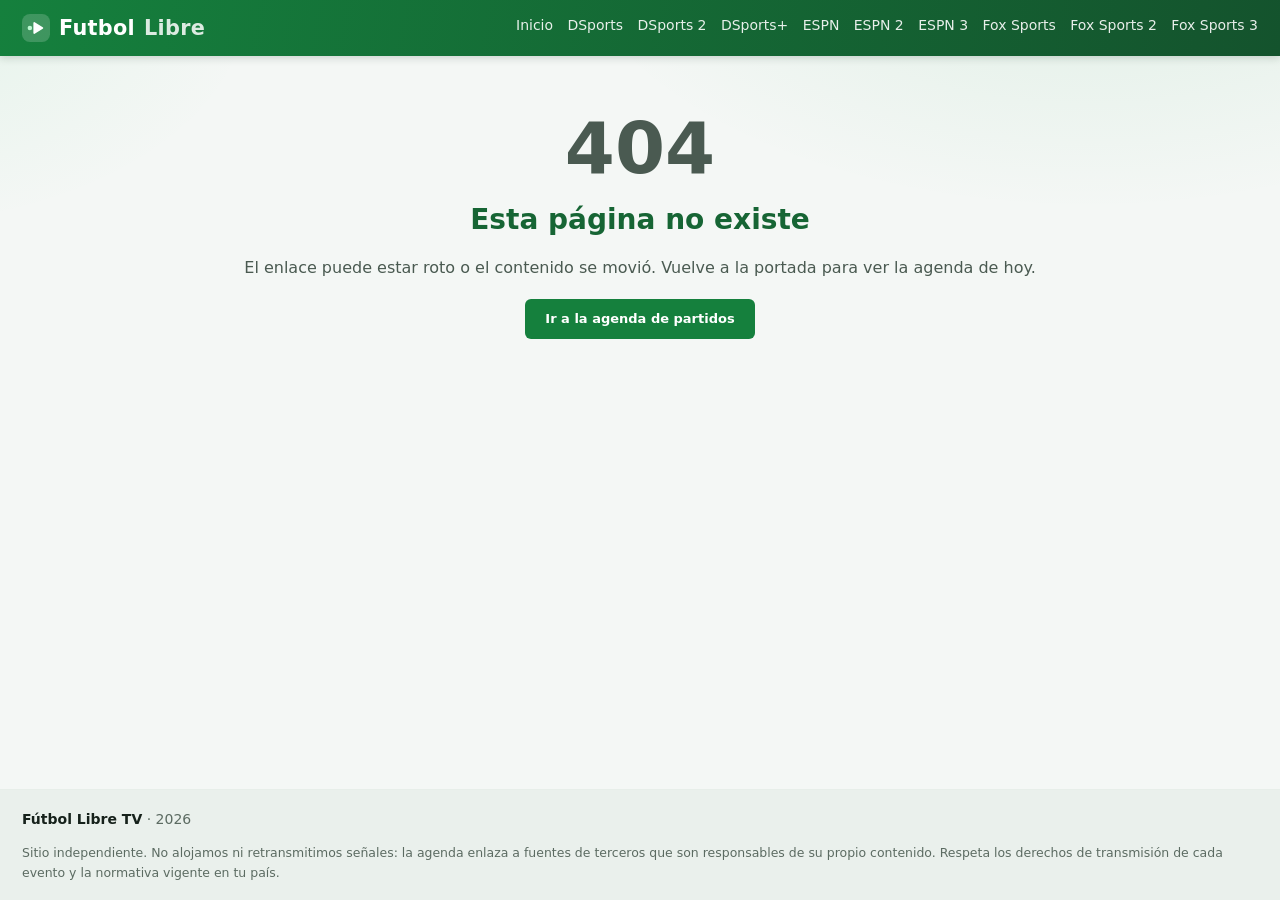
<file: canal.html>
<!DOCTYPE html>
<html lang="es-PE">
<head>
<meta charset="utf-8">
<meta name="viewport" content="width=device-width, initial-scale=1, viewport-fit=cover">
<title>Fútbol Libre TV - Señal en vivo del canal</title>
<meta name="description" content="Canal en vivo de Fútbol Libre TV: Mira la señal en HD desde el celular, la computadora o el Smart TV. Gratis y sin registro.">
<meta name="robots" content="index, follow, max-image-preview:large, max-snippet:-1">
<meta name="theme-color" content="#16a34a" media="(prefers-color-scheme: light)">
<meta name="theme-color" content="#0e1512" media="(prefers-color-scheme: dark)">
<meta name="color-scheme" content="light dark">

<meta name="geo.region" content="PE">
<meta name="geo.plac" content="Lima">
<meta name="geo.country" content="PE">

<link rel="canonical" href="https://futbollibrehd.lat/canal.html?envivo=directv-sports">
<link rel="icon" href="assets/img/favicon.svg" type="image/svg+xml">
<link rel="icon" href="assets/img/favicon-32.png" sizes="32x32" type="image/png">
<link rel="apple-touch-icon" href="assets/img/favicon-180.png">
<link rel="manifest" href="site.webmanifest">

<meta property="og:type" content="website">
<meta property="og:locale" content="es_PE">
<meta property="og:site_name" content="Fútbol Libre TV">
<meta property="og:title" content="Fútbol Libre TV - Señal en vivo del canal">
<meta property="og:description" content="Canal en vivo de Fútbol Libre TV: señal en HD, gratis y sin registro.">
<meta property="og:url" content="https://futbollibrehd.lat/canal.html?envivo=directv-sports">
<meta property="og:image" content="https://futbollibrehd.lat/assets/img/og-image.png">
<meta property="og:image:width" content="1200">
<meta property="og:image:height" content="630">
<meta property="og:image:alt" content="Fútbol Libre TV — fútbol en vivo desde Perú">
<meta name="twitter:card" content="summary_large_image">
<meta name="twitter:title" content="Fútbol Libre TV - Señal en vivo del canal">
<meta name="twitter:description" content="Canal en vivo de Fútbol Libre TV: señal en HD, gratis y sin registro.">
<meta name="twitter:image" content="https://futbollibrehd.lat/assets/img/og-image.png">
<meta name="twitter:image:alt" content="Fútbol Libre TV — fútbol en vivo desde Perú">

<link rel="preconnect" href="https://agenda18.com" crossorigin>
<link rel="preconnect" href="https://img.agenda18.com" crossorigin>

<link rel="stylesheet" href="style.css">
<script src="script.js" defer></script>
</head>

<body class="page-channel">

<a class="skip-link" href="#contenido">Saltar al contenido principal</a>

<header class="site-header">
  <a class="logo" href="/">
    <svg viewBox="0 0 32 32" aria-hidden="true" focusable="false">
      <rect width="32" height="32" rx="9" fill="rgba(255,255,255,.18)"></rect>
      <path d="M13 10.2v11.6a1 1 0 0 0 1.52.85l9.2-5.8a1 1 0 0 0 0-1.7l-9.2-5.8A1 1 0 0 0 13 10.2Z" fill="#fff"></path>
      <circle class="logo-dot" cx="9" cy="16" r="2.6"></circle>
    </svg>
    Futbol<i>Libre</i><span class="visually-hidden"> TV — Inicio</span>
  </a>

  <nav class="navbar" aria-label="Canales y secciones">
    <a href="/">Inicio</a>
    <a href="canal.html?envivo=directv-sports">DSports</a>
    <a href="canal.html?envivo=directv-sports-2">DSports 2</a>
    <a href="canal.html?envivo=directv-sports-plus">DSports+</a>
    <a href="canal.html?envivo=espn-1">ESPN</a>
    <a href="canal.html?envivo=espn-2">ESPN 2</a>
    <a href="canal.html?envivo=espn-3">ESPN 3</a>
    <a href="canal.html?envivo=fox-sports-1">Fox Sports</a>
    <a href="canal.html?envivo=fox-sports-2">Fox Sports 2</a>
    <a href="canal.html?envivo=fox-sports-3">Fox Sports 3</a>
  </nav>

  <button id="menu-toggle" class="menu-toggle" type="button" aria-label="Abrir menú">
    <svg viewBox="0 0 24 24" fill="none" stroke="currentColor" stroke-width="2" aria-hidden="true" focusable="false">
      <path stroke-linecap="round" stroke-linejoin="round" d="M4 6h16M4 12h16M4 18h16"></path>
    </svg>
  </button>
</header>

<div id="menu-modal" class="menu-modal" role="dialog" aria-modal="true" aria-label="Menú de navegación">
  <div class="menu-modal__panel">
    <button id="menu-close" class="menu-modal__close" type="button" aria-label="Cerrar menú">
      <svg viewBox="0 0 24 24" fill="none" stroke="currentColor" stroke-width="2" aria-hidden="true" focusable="false">
        <path stroke-linecap="round" stroke-linejoin="round" d="M6 18L18 6M6 6l12 12"></path>
      </svg>
    </button>
    <nav class="menu-modal__nav" aria-label="Canales y secciones">
      <a href="/" aria-current="page">Inicio</a>
      <a href="canal.html?envivo=directv-sports">DSports</a>
      <a href="canal.html?envivo=directv-sports-2">DSports 2</a>
      <a href="canal.html?envivo=directv-sports-plus">DSports+</a>
      <a href="canal.html?envivo=espn-1">ESPN</a>
      <a href="canal.html?envivo=espn-2">ESPN 2</a>
      <a href="canal.html?envivo=espn-3">ESPN 3</a>
      <a href="canal.html?envivo=fox-sports-1">Fox Sports</a>
      <a href="canal.html?envivo=fox-sports-2">Fox Sports 2</a>
      <a href="canal.html?envivo=fox-sports-3">Fox Sports 3</a>
    </nav>
  </div>
</div>

<main id="contenido">

  <div class="player">
    <div class="player__frame is-loading">
      <iframe id="embedIframe" title="Canal en vivo"
              allow="autoplay; encrypted-media; picture-in-picture; fullscreen"
              scrolling="no"
              referrerpolicy="no-referrer"></iframe>
    </div>
    <div class="player__actions">
      <button id="btnIframe" class="btn" type="button">↻ Recargar canal</button>
      <p class="player-hint">Si la señal se congela, recarga el canal o vuelve a la <a href="/#agenda">agenda</a> para elegir otra.</p>
    </div>
  </div>

  <section class="channel-info">
    <nav class="breadcrumb" aria-label="Migas de pan">
      <a href="/">Inicio</a>
      <span aria-hidden="true">›</span>
      <span id="breadcrumb-current" aria-current="page">Canal en vivo</span>
    </nav>

    <h1 id="channel-title">Canal en vivo</h1>

    <div class="prose" id="channel-body">
      <p>Cargando la información del canal…</p>
      <noscript>
        <p>Activa JavaScript para ver la ficha completa del canal y cargar el reproductor.</p>
      </noscript>
    </div>
  </section>

</main>

<footer class="site-footer">
  <span><strong>Fútbol Libre TV</strong> · <span id="year">2026</span></span>
  <p class="site-footer__legal">
    Sitio independiente. No alojamos ni retransmitimos señales: la agenda enlaza a fuentes de terceros que son responsables de su propio contenido. Respeta los derechos de transmisión de cada evento y la normativa vigente en tu país.
  </p>
</footer>

</body>
</html>
</file>
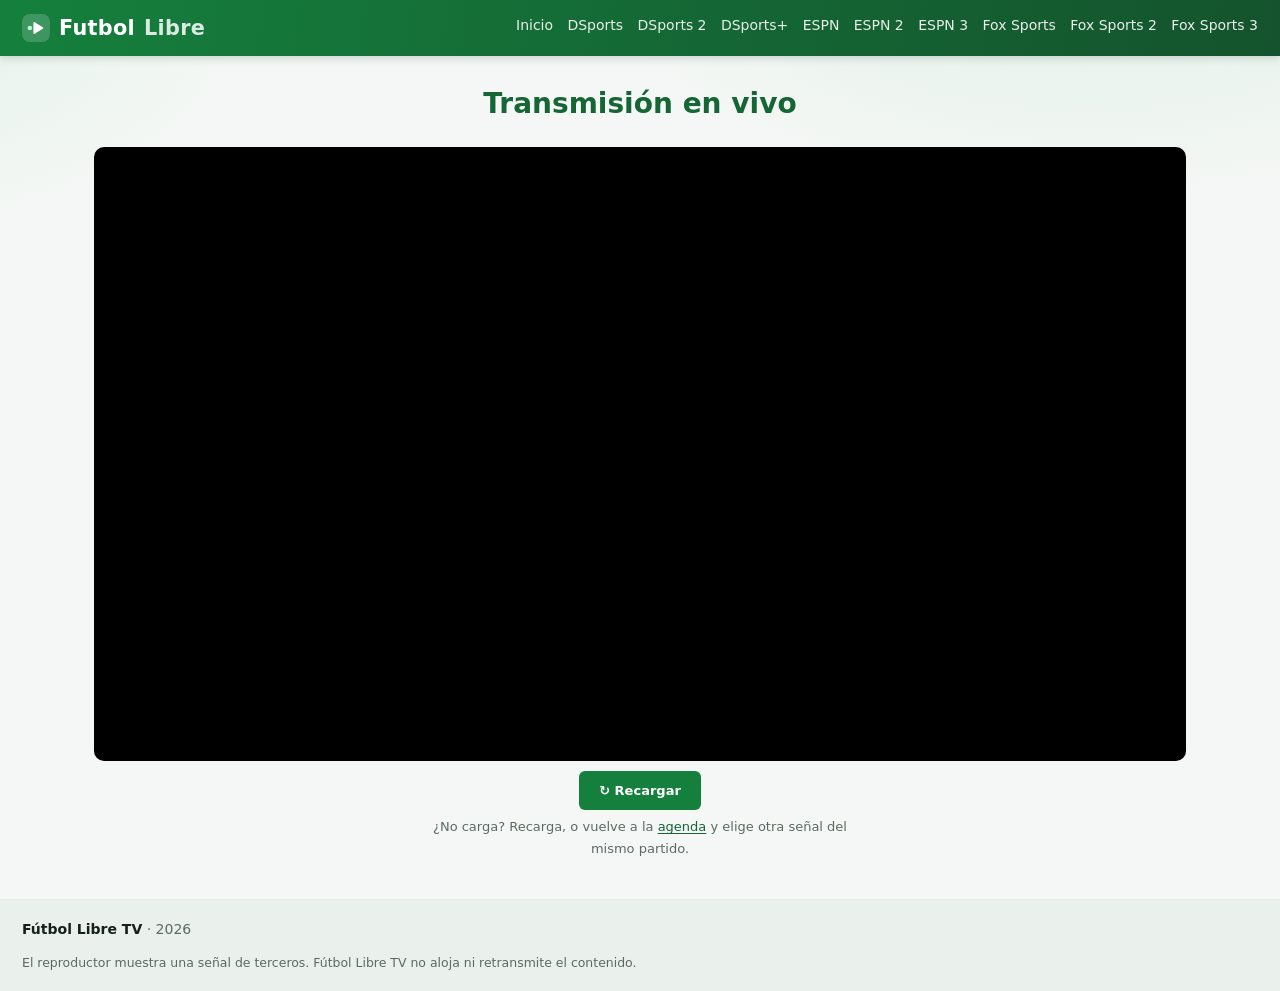
<file: reproductor.html>
<!DOCTYPE html>
<html lang="es-PE">
<head>
<meta charset="utf-8">
<meta name="viewport" content="width=device-width, initial-scale=1, viewport-fit=cover">
<title>Fútbol Libre TV - Señal en vivo del canal</title>
<meta name="description" content="Reproductor de la transmisión seleccionada en la agenda de Fútbol Libre TV.">
<meta name="robots" content="noindex, nofollow, noarchive">
<meta name="theme-color" content="#16a34a" media="(prefers-color-scheme: light)">
<meta name="theme-color" content="#0e1512" media="(prefers-color-scheme: dark)">
<meta name="color-scheme" content="light dark">

<meta name="geo.region" content="PE">
<meta name="geo.plac" content="Lima">
<meta name="geo.country" content="PE">

<link rel="canonical" href="https://futbollibrehd.lat/reproductor.html">
<link rel="icon" href="assets/img/favicon.svg" type="image/svg+xml">
<link rel="icon" href="assets/img/favicon-32.png" sizes="32x32" type="image/png">
<link rel="apple-touch-icon" href="assets/img/favicon-180.png">
<link rel="manifest" href="site.webmanifest">

<meta property="og:type" content="website">
<meta property="og:locale" content="es_PE">
<meta property="og:site_name" content="Fútbol Libre TV">
<meta property="og:url" content="https://futbollibrehd.lat/reproductor.html">
<meta property="og:title" content="Fútbol Libre TV - Señal en vivo del canal">
<meta property="og:description" content="Reproductor de la transmisión seleccionada en la agenda de Fútbol Libre TV.">
<meta property="og:image" content="https://futbollibrehd.lat/assets/img/og-image.png">
<meta property="og:image:width" content="1200">
<meta property="og:image:height" content="630">
<meta property="og:image:alt" content="Fútbol Libre TV — fútbol en vivo desde Perú">
<meta name="twitter:card" content="summary_large_image">
<meta name="twitter:title" content="Fútbol Libre TV - Señal en vivo del canal">
<meta name="twitter:description" content="Reproductor de la transmisión seleccionada en la agenda de Fútbol Libre TV.">
<meta name="twitter:image" content="https://futbollibrehd.lat/assets/img/og-image.png">
<meta name="twitter:image:alt" content="Fútbol Libre TV — fútbol en vivo desde Perú">

<link rel="preconnect" href="https://agenda18.com" crossorigin>
<link rel="preconnect" href="https://img.agenda18.com" crossorigin>

<link rel="stylesheet" href="style.css">
<script src="script.js" defer></script>
</head>

<body class="page-player">

<a class="skip-link" href="#contenido">Saltar al contenido principal</a>

<header class="site-header">
  <a class="logo" href="/">
    <svg viewBox="0 0 32 32" aria-hidden="true" focusable="false">
      <rect width="32" height="32" rx="9" fill="rgba(255,255,255,.18)"></rect>
      <path d="M13 10.2v11.6a1 1 0 0 0 1.52.85l9.2-5.8a1 1 0 0 0 0-1.7l-9.2-5.8A1 1 0 0 0 13 10.2Z" fill="#fff"></path>
      <circle class="logo-dot" cx="9" cy="16" r="2.6"></circle>
    </svg>
    Futbol<i>Libre</i><span class="visually-hidden"> TV — Inicio</span>
  </a>

  <nav class="navbar" aria-label="Canales y secciones">
    <a href="/">Inicio</a>
    <a href="canal.html?envivo=directv-sports">DSports</a>
    <a href="canal.html?envivo=directv-sports-2">DSports 2</a>
    <a href="canal.html?envivo=directv-sports-plus">DSports+</a>
    <a href="canal.html?envivo=espn-1">ESPN</a>
    <a href="canal.html?envivo=espn-2">ESPN 2</a>
    <a href="canal.html?envivo=espn-3">ESPN 3</a>
    <a href="canal.html?envivo=fox-sports-1">Fox Sports</a>
    <a href="canal.html?envivo=fox-sports-2">Fox Sports 2</a>
    <a href="canal.html?envivo=fox-sports-3">Fox Sports 3</a>
  </nav>

  <button id="menu-toggle" class="menu-toggle" type="button" aria-label="Abrir menú">
    <svg viewBox="0 0 24 24" fill="none" stroke="currentColor" stroke-width="2" aria-hidden="true" focusable="false">
      <path stroke-linecap="round" stroke-linejoin="round" d="M4 6h16M4 12h16M4 18h16"></path>
    </svg>
  </button>
</header>

<div id="menu-modal" class="menu-modal" role="dialog" aria-modal="true" aria-label="Menú de navegación">
  <div class="menu-modal__panel">
    <button id="menu-close" class="menu-modal__close" type="button" aria-label="Cerrar menú">
      <svg viewBox="0 0 24 24" fill="none" stroke="currentColor" stroke-width="2" aria-hidden="true" focusable="false">
        <path stroke-linecap="round" stroke-linejoin="round" d="M6 18L18 6M6 6l12 12"></path>
      </svg>
    </button>
    <nav class="menu-modal__nav" aria-label="Canales y secciones">
      <a href="/" aria-current="page">Inicio</a>
      <a href="canal.html?envivo=directv-sports">DSports</a>
      <a href="canal.html?envivo=directv-sports-2">DSports 2</a>
      <a href="canal.html?envivo=directv-sports-plus">DSports+</a>
      <a href="canal.html?envivo=espn-1">ESPN</a>
      <a href="canal.html?envivo=espn-2">ESPN 2</a>
      <a href="canal.html?envivo=espn-3">ESPN 3</a>
      <a href="canal.html?envivo=fox-sports-1">Fox Sports</a>
      <a href="canal.html?envivo=fox-sports-2">Fox Sports 2</a>
      <a href="canal.html?envivo=fox-sports-3">Fox Sports 3</a>
    </nav>
  </div>
</div>

<main id="contenido">

  <h1 class="page-title">Transmisión en vivo</h1>

  <div class="player">
    <div class="player__frame is-loading">
      <iframe id="embedIframe" title="Transmisión en vivo"
              allow="autoplay; encrypted-media; picture-in-picture; fullscreen"
              scrolling="no"
              referrerpolicy="no-referrer"></iframe>
    </div>
    <div class="player__actions">
      <button id="btnIframe" class="btn" type="button">↻ Recargar</button>
      <p class="player-hint">¿No carga? Recarga, o vuelve a la <a href="/#agenda">agenda</a> y elige otra señal del mismo partido.</p>
    </div>
  </div>

</main>

<footer class="site-footer">
  <span><strong>Fútbol Libre TV</strong> · <span id="year">2026</span></span>
  <p class="site-footer__legal">
    El reproductor muestra una señal de terceros. Fútbol Libre TV no aloja ni retransmite el contenido.
  </p>
</footer>

</body>
</html>
</file>
<file: style.css>
:root {
  color-scheme: light dark;

  --brand:           #16a34a;
  --brand-strong:    #15803d;
  --brand-dark:      #14532d;
  --brand-text:      #166534;
  --accent:          #bbf7d0;

  --live:            #e11d48;
  --live-text:       #b91c3c;
  --highlight:       #f2b53a;
  --highlight-bg:    #fff6dd;

  --bg:              #f4f7f5;
  --bg-soft:         #eaf0ec;
  --surface:         #ffffff;
  --surface-2:       #f1f5f2;

  --border:          #d9e3dc;
  --border-soft:     #e7eee9;

  --text:            #16211b;
  --text-dim:        #4a5a51;
  --text-mute:       #5c6b62;
  --on-brand:        #ffffff;

  --brand-soft:      rgb(22 163 74 / .10);
  --brand-ring:      rgb(22 163 74 / .28);
  --live-soft:       rgb(225 29 72 / .10);
  --shadow-sm:       0 1px 2px rgb(20 50 30 / .06);
  --shadow:          0 2px 10px rgb(20 50 30 / .07);
  --shadow-lg:       0 14px 34px rgb(20 50 30 / .14);

  --radius-sm:       6px;
  --radius:          10px;
  --radius-lg:       14px;
  --radius-pill:     999px;

  --header-h:        56px;
  --gutter:          clamp(1rem, 3vw, 1.375rem);
  --content-max:     1180px;
  --content-wide:    1280px;
  --tap:             44px;

  --ease:            cubic-bezier(.4, 0, .2, 1);
  --dur:             .22s;

  --fs-h1:           clamp(1.35rem, 1.1rem + 1.1vw, 1.75rem);
  --fs-h2:           clamp(1.1rem, 1rem + .55vw, 1.3rem);
  --fs-body:         1rem;
  --fs-sm:           .875rem;
  --fs-xs:           .8125rem;

  font-synthesis-weight: none;
}

@media (prefers-color-scheme: dark) {
  :root {
    --bg:            #0e1512;
    --bg-soft:       #141d19;
    --surface:       #17211d;
    --surface-2:     #1d2823;
    --border:        #2a3830;
    --border-soft:   #222e28;
    --text:          #e8f0eb;
    --text-dim:      #b3c4ba;
    --text-mute:     #9aaba1;
    --brand:         #22c55e;
    --brand-strong:  #16a34a;
    --brand-dark:    #15803d;
    --brand-text:    #4ade80;
    --live-text:     #fb7185;
    --highlight-bg:  #2a2313;
    --brand-soft:    rgb(34 197 94 / .14);
    --brand-ring:    rgb(34 197 94 / .32);
    --live-soft:     rgb(225 29 72 / .18);
    --shadow-sm:     0 1px 2px rgb(0 0 0 / .40);
    --shadow:        0 2px 12px rgb(0 0 0 / .45);
    --shadow-lg:     0 16px 38px rgb(0 0 0 / .55);
  }
}

@supports (color: color-mix(in srgb, red 50%, blue)) {
  :root {
    --brand-soft: color-mix(in srgb, var(--brand) 10%, transparent);
    --brand-ring: color-mix(in srgb, var(--brand) 28%, transparent);
    --live-soft:  color-mix(in srgb, var(--live) 12%, transparent);
  }
}

*, *::before, *::after { box-sizing: border-box; }

* { margin: 0; }

html {
  -webkit-text-size-adjust: 100%;
  scroll-behavior: smooth;
  scroll-padding-top: calc(var(--header-h) + 12px);
}

body {
  min-height: 100vh;
  min-height: 100dvh;
  display: flex;
  flex-direction: column;
  background:
    radial-gradient(900px 500px at 85% -10%, rgb(22 163 74 / .10), transparent 60%),
    radial-gradient(700px 420px at -10% 0%, rgb(34 197 94 / .08), transparent 55%),
    var(--bg);
  color: var(--text);
  font: 400 var(--fs-body)/1.65 system-ui, -apple-system, "Segoe UI", Roboto,
        "Helvetica Neue", Arial, "Noto Sans", sans-serif;
  -webkit-font-smoothing: antialiased;
  text-rendering: optimizeLegibility;
}

img, svg, video, iframe { display: block; max-width: 100%; }
img { height: auto; }

a { color: var(--brand-text); text-decoration: none; }
a:hover { color: var(--brand-dark); }
a:focus-visible { text-decoration: underline; }

ul, ol { list-style: none; }
h1, h2, h3, h4 { line-height: 1.25; text-wrap: balance; }
p { text-wrap: pretty; }

button, input, select, textarea { font: inherit; color: inherit; }
button { cursor: pointer; }

:where(a, button, input, summary, [tabindex]):focus-visible {
  outline: 2px solid var(--brand);
  outline-offset: 2px;
  border-radius: var(--radius-sm);
}

.visually-hidden {
  position: absolute !important;
  width: 1px; height: 1px;
  padding: 0; margin: -1px;
  overflow: hidden;
  clip-path: inset(50%);
  white-space: nowrap;
  border: 0;
}

.skip-link {
  position: absolute;
  top: -100px;
  left: 12px;
  z-index: 200;
  padding: 10px 16px;
  background: var(--brand-dark);
  color: var(--on-brand);
  border-radius: var(--radius-sm);
  font-weight: 600;
}
.skip-link:focus { top: 10px; color: var(--on-brand); }

.site-header {
  position: sticky;
  top: 0;
  z-index: 50;
  display: flex;
  align-items: center;
  gap: 16px;
  min-height: var(--header-h);
  padding: 8px var(--gutter);
  background: linear-gradient(100deg, var(--brand-strong), var(--brand-dark));
  box-shadow: 0 2px 8px rgb(20 50 30 / .18);
}

.logo {
  display: inline-flex;
  align-items: center;
  gap: 9px;
  flex: none;
  color: var(--on-brand);
  font-size: 1.3rem;
  font-weight: 800;
  letter-spacing: .3px;
  white-space: nowrap;
}
.logo:hover { color: var(--on-brand); }
.logo svg { width: 28px; height: 28px; flex: none; }
.logo i { font-style: normal; font-weight: 700; opacity: .85; }
.logo .logo-dot { fill: var(--accent); }

.navbar {
  display: flex;
  flex: 0 1 auto;
  min-width: 0;
  gap: .9rem;
  margin-left: auto;
  overflow: hidden;
}
.navbar a {
  white-space: nowrap;
  color: var(--on-brand);
  font-size: .875rem;
  font-weight: 500;
  opacity: .9;
  padding-bottom: 2px;
  border-bottom: 2px solid transparent;
  transition: opacity var(--dur) var(--ease), border-color var(--dur) var(--ease);
}
.navbar a:hover,
.navbar a[aria-current="page"] {
  color: var(--on-brand);
  opacity: 1;
  border-bottom-color: currentColor;
}

.menu-toggle {
  display: none;
  align-items: center;
  justify-content: center;
  width: var(--tap);
  height: var(--tap);
  padding: 0;
  background: none;
  border: 0;
  color: var(--on-brand);
  border-radius: var(--radius-sm);
}
.menu-toggle svg { width: 1.6rem; height: 1.6rem; }

.menu-modal {
  display: none;
  position: fixed;
  inset: 0;
  z-index: 100;
  background: rgb(15 30 20 / .5);
  backdrop-filter: blur(2px);
}
.menu-modal.is-open { display: block; }

.menu-modal__panel {
  position: relative;
  width: 280px;
  max-width: 82vw;
  height: 100%;
  padding: 22px;
  background: var(--surface);
  border-right: 1px solid var(--border);
  overflow-y: auto;
  overscroll-behavior: contain;
}

.menu-modal__close {
  position: absolute;
  top: 10px;
  right: 10px;
  display: grid;
  place-items: center;
  width: var(--tap);
  height: var(--tap);
  background: none;
  border: 0;
  color: var(--text-mute);
  border-radius: var(--radius-sm);
}
.menu-modal__close:hover { color: var(--text); }
.menu-modal__close svg { width: 1.5rem; height: 1.5rem; }

.menu-modal__nav { display: flex; flex-direction: column; margin-top: 2.4rem; }
.menu-modal__nav a {
  padding: 12px 2px;
  color: var(--text-dim);
  font-size: .95rem;
  font-weight: 600;
  border-bottom: 1px solid var(--border-soft);
}
.menu-modal__nav a:hover,
.menu-modal__nav a[aria-current="page"] { color: var(--brand-text); }

main {
  flex: 1 0 auto;
  width: 100%;
  max-width: calc(var(--content-max) - (var(--gutter) * 2));
  margin-inline: auto;
  padding: 20px var(--gutter) 40px;
}

.page-title {
  color: var(--brand-text);
  text-align: center;
  font-size: var(--fs-h1);
  font-weight: 800;
  margin: .6rem 0 18px;
}

.section-title {
  color: var(--text);
  text-align: center;
  font-size: var(--fs-h2);
  font-weight: 700;
  margin: 2.2rem 0 1.1rem;
}

.section { margin-top: 2rem; }

.site-footer {
  margin-top: auto;
  padding: 18px var(--gutter);
  background: var(--bg-soft);
  border-top: 1px solid var(--border-soft);
  color: var(--text-mute);
  display: flex;
  flex-wrap: wrap;
  align-items: center;
  justify-content: space-between;
  gap: 12px 20px;
  font-size: var(--fs-sm);
}
.site-footer strong { color: var(--text); }
.site-footer__legal {
  width: 100%;
  font-size: .78rem;
  line-height: 1.55;
  color: var(--text-mute);
}

.card-text {
  padding: 16px 18px;
  margin-bottom: 18px;
  border: 1px solid var(--border);
  border-radius: var(--radius);
  background: var(--surface);
  color: var(--text-dim);
  font-size: .9375rem;
  line-height: 1.7;
  box-shadow: var(--shadow);
}
.card-text strong { color: var(--text); }
.card-text p + p { margin-top: .7em; }

.agenda {
  border: 1px solid var(--border);
  border-radius: var(--radius);
  background: var(--surface);
  box-shadow: var(--shadow);
  overflow: hidden;
}

.agenda__header {
  display: flex;
  align-items: center;
  justify-content: center;
  gap: 10px;
  padding: .5rem .75rem;
  background: linear-gradient(100deg, var(--brand-strong), var(--brand-dark));
  color: var(--on-brand);
  text-align: center;
}
.agenda__title {
  font-size: .95rem;
  font-weight: 700;
  color: inherit;
}

.agenda__search {
  position: relative;
  padding: 10px 12px;
  border-bottom: 1px solid var(--border-soft);
  background: var(--surface-2);
}
.agenda__search svg {
  position: absolute;
  top: 50%;
  left: 24px;
  width: 18px; height: 18px;
  transform: translateY(-50%);
  color: var(--text-mute);
  pointer-events: none;
}
.agenda__search input {
  width: 100%;
  padding: 10px 14px 10px 40px;
  border: 1px solid var(--border);
  border-radius: var(--radius-pill);
  background: var(--surface);
  color: var(--text);
  font-size: .9375rem;
  transition: border-color var(--dur) var(--ease), box-shadow var(--dur) var(--ease);
}
.agenda__search input::placeholder { color: var(--text-mute); }
.agenda__search input:focus {
  outline: none;
  border-color: var(--brand);
  box-shadow: 0 0 0 3px var(--brand-ring);
}

.agenda-list { margin: 0; padding: 0; }

.agenda-item {
  border-bottom: 1px solid var(--border-soft);
  transition: background-color var(--dur) var(--ease);
}
.agenda-item:last-child { border-bottom: 0; }
.agenda-item:hover { background: color-mix(in srgb, var(--brand) 4%, var(--surface)); }
.agenda-item.is-hidden { display: none; }

.agenda-item__heading { margin: 0; font: inherit; }

.agenda-toggle {
  display: block;
  width: 100%;
  padding: 9px 12px;
  background: none;
  border: 0;
  text-align: left;
  color: inherit;
}
.agenda-toggle:focus-visible {
  outline: 2px solid var(--brand);
  outline-offset: -2px;
  border-radius: var(--radius-sm);
}

.agenda-row {
  display: flex;
  align-items: center;
  justify-content: space-between;
  gap: 8px;
}
.agenda-info {
  display: flex;
  align-items: center;
  flex: 1;
  min-width: 0;
}

.agenda-time {
  flex: none;
  width: 3.6rem;
  text-align: center;
  font-variant-numeric: tabular-nums;
  font-weight: 700;
  font-size: .9375rem;
  color: var(--text);
}
.agenda-item.is-live .agenda-time { color: var(--live-text); }

.agenda-flag {
  flex: none;
  width: 1.5rem; height: 1.5rem;
  margin-left: .5rem;
  border-radius: 3px;
  object-fit: cover;
  background: var(--surface-2);
}

.agenda-star {
  flex: none;
  width: 15px; height: 15px;
  margin-left: .5rem;
  color: var(--highlight);
}

.agenda-title {
  flex: 1;
  min-width: 0;
  margin-left: .75rem;
  font-weight: 600;
  font-size: .9375rem;
  color: var(--text);
}

.tag {
  flex: none;
  padding: 2px 8px;
  border-radius: var(--radius-pill);
  background: var(--surface-2);
  color: var(--text-dim);
  font-size: 10px;
  font-weight: 700;
  text-transform: uppercase;
  letter-spacing: .04em;
}
.tag--live   { background: var(--live-soft); color: var(--live-text); }
.tag--next   { background: var(--brand-soft); color: var(--brand-text); }
.tag--ended  { background: transparent; border: 1px solid var(--border); color: var(--text-mute); }

.agenda-item.is-ended .agenda-time,
.agenda-item.is-ended .agenda-title { color: var(--text-dim); }
.agenda-item.is-ended .agenda-flag { opacity: .6; }

.agenda-chevron {
  flex: none;
  color: var(--text-mute);
  transition: transform var(--dur) var(--ease);
}
.agenda-item.is-open .agenda-chevron { transform: rotate(180deg); color: var(--brand-text); }

.agenda-submenu {
  height: 0;
  opacity: 0;
  overflow: hidden;
  margin-left: 2.9rem;
  visibility: hidden;
  transition:
    height .35s var(--ease),
    opacity .3s var(--ease),
    margin-top .35s var(--ease),
    visibility 0s linear .35s;
}
.agenda-submenu.is-open {
  opacity: 1;
  margin-top: 8px;
  visibility: visible;
  transition:
    height .35s var(--ease),
    opacity .3s var(--ease),
    margin-top .35s var(--ease),
    visibility 0s;
}

.agenda-submenu li + li { border-top: 1px solid var(--border-soft); }

.submenu-item {
  display: flex;
  align-items: center;
  gap: 8px;
  padding: 9px 0;
  color: var(--text-dim);
  font-size: .9375rem;
  line-height: 1.4;
  transition: color var(--dur) var(--ease);
}
.submenu-item:hover { color: var(--brand-text); }
.submenu-dot {
  flex: none;
  width: 0; height: 0;
  border-style: solid;
  border-width: 5px 0 5px 8px;
  border-color: transparent transparent transparent var(--text);
  transition: border-color var(--dur) var(--ease);
}
.submenu-item:hover .submenu-dot { border-left-color: var(--brand); }
.submenu-lang { color: var(--text-mute); font-size: .75rem; }

.agenda-msg {
  padding: 26px 14px;
  text-align: center;
  color: var(--text-mute);
  font-size: var(--fs-sm);
}

.agenda-item.is-featured {
  background: var(--highlight-bg);
  box-shadow: inset 3px 0 0 var(--highlight);
}
.agenda-item.is-featured:hover { background: color-mix(in srgb, var(--highlight-bg) 88%, var(--highlight)); }
.agenda-item.is-featured.is-open { background: color-mix(in srgb, var(--highlight-bg) 30%, var(--surface)); }

.player { width: 100%; padding-top: 8px; }

.player__frame {
  position: relative;
  margin: 0 auto;
  width: min(100%, calc((100vh - var(--header-h) - 22px) * 16 / 9));
  width: min(100%, calc((100dvh - var(--header-h) - 22px) * 16 / 9));
  aspect-ratio: 16 / 9;
  max-width: 100%;
  background: #000;
  border-radius: var(--radius);
  overflow: hidden;
}
@supports (height: 100svh) {
  .player__frame {
    width: min(100%, calc((100svh - var(--header-h) - 22px) * 16 / 9));
  }
}
@supports not (aspect-ratio: 16 / 9) {
  .player__frame { height: 0; padding-top: 56.25%; }
}

.player__frame iframe {
  position: absolute;
  inset: 0;
  width: 100%;
  height: 100%;
  border: 0;
  opacity: 1;
  transition: opacity .3s ease;
}
.player__frame.is-loading iframe { opacity: 0; animation: player-reveal .3s ease 6s forwards; }
@keyframes player-reveal { to { opacity: 1; } }

.player__actions {
  width: 100%;
  max-width: 420px;
  margin: 10px auto 0;
  text-align: center;
}

.btn {
  display: inline-block;
  padding: 9px 20px;
  border: 0;
  border-radius: var(--radius-sm);
  background: var(--brand-strong);
  color: var(--on-brand);
  font-size: .8125rem;
  font-weight: 600;
  transition: background-color var(--dur) var(--ease);
}
.btn:hover { background: var(--brand-dark); color: var(--on-brand); }

.player-hint {
  margin-top: 6px;
  color: var(--text-mute);
  font-size: .8125rem;
}

.channels-grid {
  display: grid;
  gap: 10px;
  margin: 10px 0 26px;
  grid-template-columns: repeat(3, minmax(0, 1fr));
}
@media (min-width: 960px) { .channels-grid { grid-template-columns: repeat(9, minmax(0, 1fr)); } }

.channel-card {
  display: flex;
  flex-direction: column;
  align-items: center;
  gap: 6px;
  padding: 10px 6px 9px;
  border: 1px solid var(--border);
  border-radius: var(--radius);
  background: color-mix(in srgb, var(--text) 3%, transparent);
  color: inherit;
  font-size: .8125rem;
  font-weight: 600;
  line-height: 1.2;
  transition: border-color var(--dur) var(--ease), transform var(--dur) var(--ease);
}
.channel-card:hover {
  border-color: var(--brand);
  transform: translateY(-1px);
  color: inherit;
}
.channel-card img {
  width: 64px; height: 32px;
  object-fit: contain;
  background: #fff;
  border-radius: 6px;
  padding: 3px;
}
.channel-card span {
  max-width: 100%;
  overflow: hidden;
  text-overflow: ellipsis;
  white-space: nowrap;
}

.prose { color: var(--text-dim); font-size: .9375rem; line-height: 1.75; }
.prose h2 { color: var(--text); font-size: var(--fs-h2); margin: 1.6em 0 .5em; }
.prose h2:first-child { margin-top: 0; }
.prose h3 { color: var(--text); font-size: 1rem; margin: 1.2em 0 .4em; }
.prose p { margin-bottom: 1em; }
.prose strong { color: var(--text); }
.prose ul, .prose ol { margin: 0 0 1em; padding-left: 1.3em; }
.prose ul { list-style: disc; }
.prose ol { list-style: decimal; }
.prose li { margin-bottom: .35em; }
.prose li::marker { color: var(--brand-text); }

p a,
.prose a {
  text-decoration: underline;
  text-underline-offset: 2px;
  text-decoration-thickness: 1px;
}
p a:hover,
.prose a:hover { text-decoration-thickness: 2px; }

.faq { display: grid; gap: 10px; }
.faq > h2 { color: var(--text); text-align: center; margin: 0 0 8px; font-size: var(--fs-h2); }
.faq details {
  padding: 13px 15px;
  border: 1px solid var(--border);
  border-radius: var(--radius-sm);
  background: var(--surface);
}
.faq summary {
  display: flex;
  gap: 10px;
  align-items: flex-start;
  cursor: pointer;
  list-style: none;
  font-size: .9375rem;
  font-weight: 700;
}
.faq summary::-webkit-details-marker { display: none; }
.faq summary::before { content: "+"; color: var(--brand-text); font-weight: 700; }
.faq details[open] summary::before { content: "\2212"; }
.faq details > div {
  margin-top: 9px;
  color: var(--text-dim);
  font-size: var(--fs-sm);
  line-height: 1.65;
}
.faq details > div p { margin: 0; }
.faq details > div p + p { margin-top: .6em; }

.breadcrumb {
  display: flex;
  flex-wrap: wrap;
  gap: 6px;
  margin: 0 0 6px;
  color: var(--text-mute);
  font-size: .8125rem;
}
.breadcrumb a { color: var(--text-dim); font-weight: 600; }
.breadcrumb a:hover { color: var(--brand-text); }
.breadcrumb [aria-current] { color: var(--text-mute); }

.channel-info { max-width: 900px; margin: 26px auto 0; }
.channel-info h1 {
  color: var(--text);
  font-size: var(--fs-h2);
  text-align: left;
  margin: 2px 0 10px;
}

.error-page { text-align: center; padding: 28px 0 12px; }
.error-page__code {
  color: var(--brand-text);
  font-size: clamp(3.5rem, 12vw, 4.5rem);
  font-weight: 800;
  line-height: 1;
}
.error-page p { color: var(--text-dim); margin: 8px 0 18px; }

@media (max-width: 1100px) {
  .navbar { display: none; }
  .menu-toggle { display: flex; margin-left: auto; }
}

@media (max-width: 768px) {
  :root { --fs-h1: 1.35rem; }
  main { padding-block: 12px 32px; }
  .agenda__title { font-size: .875rem; }
  .agenda-title { font-size: .875rem; }
  .agenda-submenu { margin-left: 1rem; }
  .player__frame { border-radius: 0; }
  .channel-info { padding-inline: 0; }
}

@media (max-width: 480px) {
  .agenda-time { width: 3rem; font-size: .875rem; }
  .tag { display: none; }
}

@media (prefers-reduced-motion: reduce) {
  html { scroll-behavior: auto; }
  *, *::before, *::after {
    animation-duration: .001ms !important;
    animation-iteration-count: 1 !important;
    transition-duration: .001ms !important;
  }
  .player__frame.is-loading iframe { opacity: 1; animation: none; }
}

@media (prefers-contrast: more) {
  :root { --border: currentColor; --text-dim: var(--text); }
}

@media print {
  .site-header, .menu-modal, .player__actions, .site-footer, .skip-link { display: none !important; }
  body { background: #fff; color: #000; }
  main { max-width: 100%; }
}
</file>
